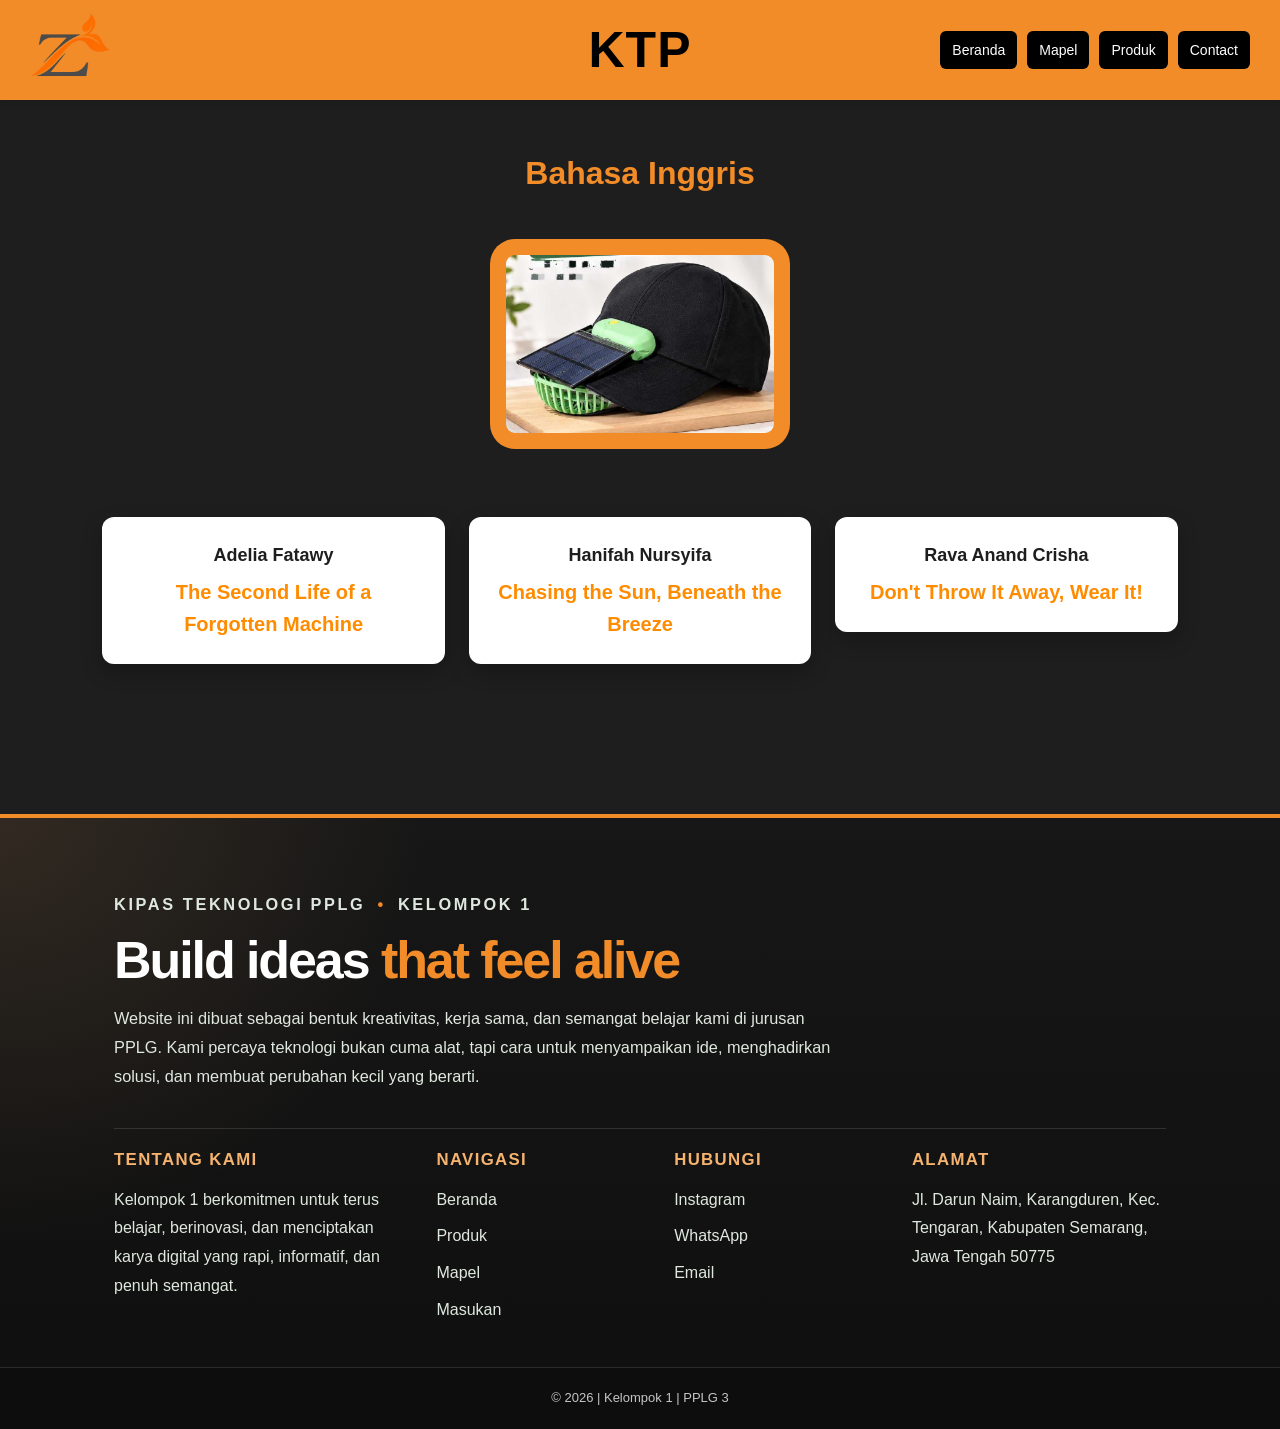
<file: b.ingriss.html>
<!DOCTYPE html>
<html lang="en">
<head>
    <meta charset="UTF-8">
    <meta name="viewport" content="width=device-width, initial-scale=1.0">
    
    <link rel="stylesheet" href="Mapel/Bingriss.css">

    <link rel="stylesheet"
    href="https://cdnjs.cloudflare.com/ajax/libs/font-awesome/6.5.0/css/all.min.css">

    <title>Bahasa Inggris</title>
</head>
<body>
    <header class="main-header">

        <div class="header-logo">
            <h1>KTP</h1>
        </div>

        <img class="header-emblem" src="img/SMK.png" alt="Logo SMK Negeri Tengaran">

        <nav class="header-nav">
            <a href="index.html#beranda" class="nav-btn">Beranda</a>
            <a href="index.html#mapel" class="nav-btn">Mapel</a>
            <a href="index.html#produk" class="nav-btn">Produk</a>
            <a href="index.html#footer" class="nav-btn">Contact</a>
        </nav>

    </header>

    <main>
        <div class="ingriss">
            <h1>Bahasa Inggris</h1>
            <img class="topi-image" src="img/topi.jpg" alt="Topi kipas tenaga surya">
        </div>

        <section class="team-section">
            <div class="member-grid">
                <details class="member-card">
                    <summary>
                        <span>Adelia Fatawy</span>
                        <span class="project-title">The Second Life of a Forgotten Machine</span>
                    </summary>
                    <p>
                        In this digital era, electronic waste is not difficult to find. Unusable and discarded items can lead to excessive waste accumulation. However, if reused, such as a CPU, which contains a reusable fan and module, it can become a more useful item.
                        <br>
                        A CPU can be disassembled and its components separated, separating the cables, the module, and the fan inside. From there, both materials can be reused to form the main frame of a new product.
                        <br>
                        These two materials can then be combined with new, functional cables. With proper arrangement and a little creativity, these components can become a more useful item.
                        <br>
                        This creates a fan that can be used to provide sufficient airflow in hot weather.
                    </p>
                </details>

                <details class="member-card">
                    <summary>
                        <span>Hanifah Nursyifa</span>
                        <span class="project-title">Chasing the Sun, Beneath the Breeze</span>
                    </summary>
                    <p>
                        In this modern era, awareness regarding the use of renewable energy is growing, one example being the application of small-scale solar panels. Items often considered trivial or overlooked can be transformed into useful innovations. A concrete example of this is the integration of a mini solar panel, a small motor, and an ordinary hat to create headwear that is both functional and cooling.
                        <br>
                        The creation process begins by preparing a plain hat and the necessary electronic components, including a mini solar panel, thin connecting wires, and a small, low-power fan. The solar panel is positioned on the brim of the hat to capture maximum sunlight, while the fan is mounted at an optimal angle to direct airflow toward the wearer's face.
                        <br>
                        Next, the components are assembled by connecting the wires from the solar panel directly to the fan motor. With careful attention to tidying up the wiring and ensuring the solar panel is securely attached to the fabric of the hat, this simple system is ready to operate automatically whenever it is exposed to sunlight—no additional batteries required.
                        <br>
                        This assembly process results in an innovative, solar-cooled hat that is highly practical for outdoor activities, especially during hot, sweltering weather.
                    </p>
                </details>

                <details class="member-card">
                    <summary>
                        <span>Rava Anand Crisha</span>
                        <span class="project-title">Don't Throw It Away, Wear It!</span>
                    </summary>
                    <p>
                        In today’s modern era, electronic waste has become a common sight. If left to accumulate, these obsolete items can easily lead to environmental pollution. However, if the components within them are managed wisely—such as by repurposing fans and modules from discarded computer equipment—this waste can be transformed into something far more functional.
                        <br>
                        The repurposing process begins by carefully dismantling old computer units to extract key parts, ranging from wiring and control modules to the internal fan blades. These salvaged components are then prepared to be reassembled into the foundational structure of a new innovation.
                        <br>
                        These still-usable, salvaged components are combined with new, high-quality wiring and a used hat. Through meticulous assembly and a touch of creativity, these separate parts are integrated into a functional, reusable device.
                        <br>
                        The final result is a wearable, mini-fan hat—a practical tool that helps provide a cooling breeze during hot weather.
                    </p>
                </details>
            </div>
        </section>
    </main>
</body>

       <footer class="footer">
        <div class="footer-content">
            <div class="footer-brand">
                <p class="footer-kicker">Kipas Teknologi PPLG <span>•</span> Kelompok 1</p>
                <h2>Build ideas <span>that feel alive</span></h2>
                <p>
                    Website ini dibuat sebagai bentuk kreativitas, kerja sama, dan semangat belajar kami di jurusan PPLG.
                    Kami percaya teknologi bukan cuma alat, tapi cara untuk menyampaikan ide, menghadirkan solusi, dan membuat perubahan kecil yang berarti.
                </p>
            </div>

            <div class="footer-grid">
                <div class="footer-column">
                    <h3>Tentang Kami</h3>
                    <p>
                        Kelompok 1 berkomitmen untuk terus belajar, berinovasi, dan menciptakan karya digital yang rapi, informatif, dan penuh semangat.
                    </p>
                </div>

                <div class="footer-column">
                    <h3>Navigasi</h3>
                    <ul class="footer-links">
                        <li><a href="index.html#beranda">Beranda</a></li>
                        <li><a href="index.html#produk">Produk</a></li>
                        <li><a href="index.html#mapel">Mapel</a></li>
                        <li><a href="index.html#footer">Masukan</a></li>
                    </ul>
                </div>

                <div class="footer-column">
                    <h3>Hubungi</h3>
                    <ul class="footer-links">
                        <li><a href="https://instagram.com/0r4n9.00">Instagram</a></li>
                        <li><a href="https://wa.me/6285643763976">WhatsApp</a></li>
                        <li><a href="mailto:adelia.p26003@satamail.my.id">Email</a></li>
                    </ul>
                </div>

                <div class="footer-column">
                    <h3>Alamat</h3>
                    <p>
                        Jl. Darun Naim, Karangduren, Kec. Tengaran, Kabupaten Semarang, Jawa Tengah 50775
                    </p>
                </div>
            </div>

        </div>
        <div class="footer-bottom">
            <p>© 2026 | Kelompok 1 | PPLG 3</p>
        </div>
    </footer>

</html>
</file>
<file: Mapel/Bingriss.css>
* {
    margin: 0;
    padding: 0;
    box-sizing: border-box;
    font-family: 'Segoe UI', Tahoma, Geneva, Verdana, sans-serif;
}

body {
    background-color: #1E1E1E;
    color: #F28C28;
    line-height: 1.6;
}

.main-header {
    position: sticky;
    top: 0;
    display: grid;
    grid-template-columns: minmax(0, 1fr) auto minmax(0, 1fr);
    align-items: center;
    background-color: #F28C28;
    padding: 10px 30px;
    color: #000000;
    box-shadow: 0 4px 6px rgba(0, 0, 0, 0.1);
}

.header-logo {
    grid-column: 2;
    justify-self: center;
}

.header-emblem {
    grid-column: 1;
    grid-row: 1;
    width: 80px;
    height: 80px;
    object-fit: contain;
    justify-self: start;
}

.header-logo h1 {
    font-size: 50px;
    font-weight: 750;
    letter-spacing: 1px;
    text-align: center;
}


.header-logo span {
font-size: 20px;
}

.header-nav {
    display: flex;
    gap: 10px;
    grid-column: 3;
    grid-row: 1;
    justify-self: end;
}

@media (max-width: 700px) {
    .main-header {
        grid-template-columns: 72px minmax(0, 1fr) 72px;
        row-gap: 12px;
    }

    .header-logo {
        grid-column: 2;
        grid-row: 1;
    }

    .header-emblem {
        grid-column: 1;
        grid-row: 1;
    }

    .header-nav {
        grid-column: 1 / -1;
        grid-row: 2;
        justify-self: center;
    }
}

@media (max-width: 420px) {
    .main-header {
        grid-template-columns: 56px minmax(0, 1fr) 56px;
    }

    .header-logo h1 {
        font-size: 40px;
    }

    .header-emblem {
        width: 56px;
        height: 56px;
    }
}

.nav-btn {
    display: inline-block;
    text-align: center;
    text-decoration: none;
    color: #ffffff;
    background-color: #000000;
    padding: 8px 12px;
    border-radius: 6px;
    font-size: 14px;
    font-weight: 500;
    transition: background-color 0.3s ease, transform 0.1s ease;
}

.nav-btn:hover {
    background-color: #ffffff;
    transform: translateY(-1px);
    color: #000000;
}

.nav-btn:active {
    transform: translateY(1px);
}

.ingriss {
    display: flex;
    flex-direction: column;
    justify-content: center;
    align-items: center;
    gap: 20px;
    padding: 48px 24px 24px;
}

.topi-image {
    margin: 20px;
    display: block;
    margin-inline: auto;
    padding: 16px;
    background-color: #F28C28;
    border-radius: 25px;
    width:300px;
}

.team-section {
    padding: 24px 8% 70px;
}

.team-section h2 {
    margin-bottom: 24px;
    color: #ffffff;
    text-align: center;
}

.member-grid {
    display: grid;
    grid-template-columns: repeat(3, minmax(0, 1fr));
    gap: 24px;
}

.member-card {
    align-self: start;
    overflow: hidden;
    border-radius: 12px;
    background: #ffffff;
    color: #1e1e1e;
    box-shadow: 0 8px 20px rgba(0, 0, 0, 0.25);
}

.member-card summary {
    display: flex;
    flex-direction: column;
    align-items: center;
    gap: 6px;
    padding: 24px;
    color: #1e1e1e;
    cursor: pointer;
    font-size: 18px;
    font-weight: 700;
    text-align: center;
    list-style-position: inside;
}

.project-title {
    color: #ff8c00;
    font-size: 20px;
}

.member-card summary:focus-visible {
    outline: 3px solid #ff8c00;
    outline-offset: -3px;
}

.member-card p {
    padding: 0 24px 24px;
    color: #333333;
    text-align: center;
}

@media (max-width: 700px) {
    .member-grid {
        grid-template-columns: 1fr;
    }

    .team-section {
        padding-right: 6%;
        padding-left: 6%;
    }
}

.footer {
    position: relative;
    overflow: hidden;
    margin-top: 80px;
    border-top: 4px solid #F28C28;
    background:
        radial-gradient(circle at top left, rgba(245, 179, 111, 0.12), transparent 30%),
        linear-gradient(180deg, #171717 0%, #0f0f0f 100%);
    color: #fff;
}

.footer-content {
    max-width: 1100px;
    margin: 0 auto;
    padding: 72px 24px 42px;
    text-align: left;
}

.footer-brand {
    max-width: 720px;
    margin-bottom: 36px;
}

.footer-kicker {
    margin-bottom: 12px;
    color: #F5B36F;
    font-size: 12px;
    font-weight: 700;
    letter-spacing: 0.16em;
    text-transform: uppercase;
}

.footer-kicker span {
    padding: 0 5px;
    color: #F28C28;
}

.footer-content h2 {
    margin-bottom: 14px;
    font-size: clamp(32px, 5vw, 52px);
    line-height: 1.12;
    letter-spacing: -0.04em;
}

.footer-content h2 span {
    color: #F28C28;
}

.footer-brand p {
    color: #dfe8df;
    line-height: 1.8;
    font-size: 1.02rem;
}

.footer-grid {
    display: grid;
    grid-template-columns: 1.4fr 1fr 1fr 1.2fr;
    gap: 26px;
    margin-top: 18px;
    padding-top: 18px;
    border-top: 1px solid rgba(255, 255, 255, 0.12);
}

.footer-column h3 {
    margin-bottom: 12px;
    color: #F5B36F;
    font-size: 1.05rem;
    letter-spacing: 0.08em;
    text-transform: uppercase;
}

.footer-column p,
.footer-column li,
.footer-column a {
    color: #dfe8df;
    line-height: 1.8;
    text-decoration: none;
}

.footer-links {
    list-style: none;
    padding: 0;
    margin: 0;
}

.footer-links li + li {
    margin-top: 8px;
}

.footer-column a {
    transition: color 180ms ease;
}

.footer-column a:hover,
.footer-column a:focus-visible {
    color: #F5B36F;
}

.footer-social {
    display: flex;
    justify-content: flex-start;
    gap: 12px;
    margin-top: 30px;
}

.footer-social a {
    display: flex;
    width: 48px;
    height: 48px;
    align-items: center;
    justify-content: center;
    border: 1px solid rgba(255, 255, 255, 0.18);
    border-radius: 50%;
    background: rgba(255, 255, 255, 0.07);
    color: #fff;
    font-size: 19px;
    text-decoration: none;
    transition: transform 180ms ease, background-color 180ms ease, color 180ms ease;
}

.footer-social a:hover {
    transform: translateY(-4px);
    border-color: #F28C28;
    background: #F28C28;
    color: #1E1E1E;
}

.footer-social a:focus-visible {
    outline: 3px solid #F5B36F;
    outline-offset: 4px;
}

.footer-bottom {
    border-top: 1px solid rgba(255, 255, 255, 0.12);
    padding: 20px 24px;
    background: rgba(0, 0, 0, 0.16);
    color: #c5c5c5;
    font-size: 13px;
    text-align: center;
}

@media (max-width: 800px) {
    .footer-grid {
        grid-template-columns: 1fr;
    }
}

@media (max-width: 560px) {
    .footer-content {
        padding: 54px 20px 34px;
    }

    .footer-kicker {
        font-size: 10px;
        letter-spacing: 0.12em;
    }

    .footer-social {
        justify-content: center;
    }
}
</file>
